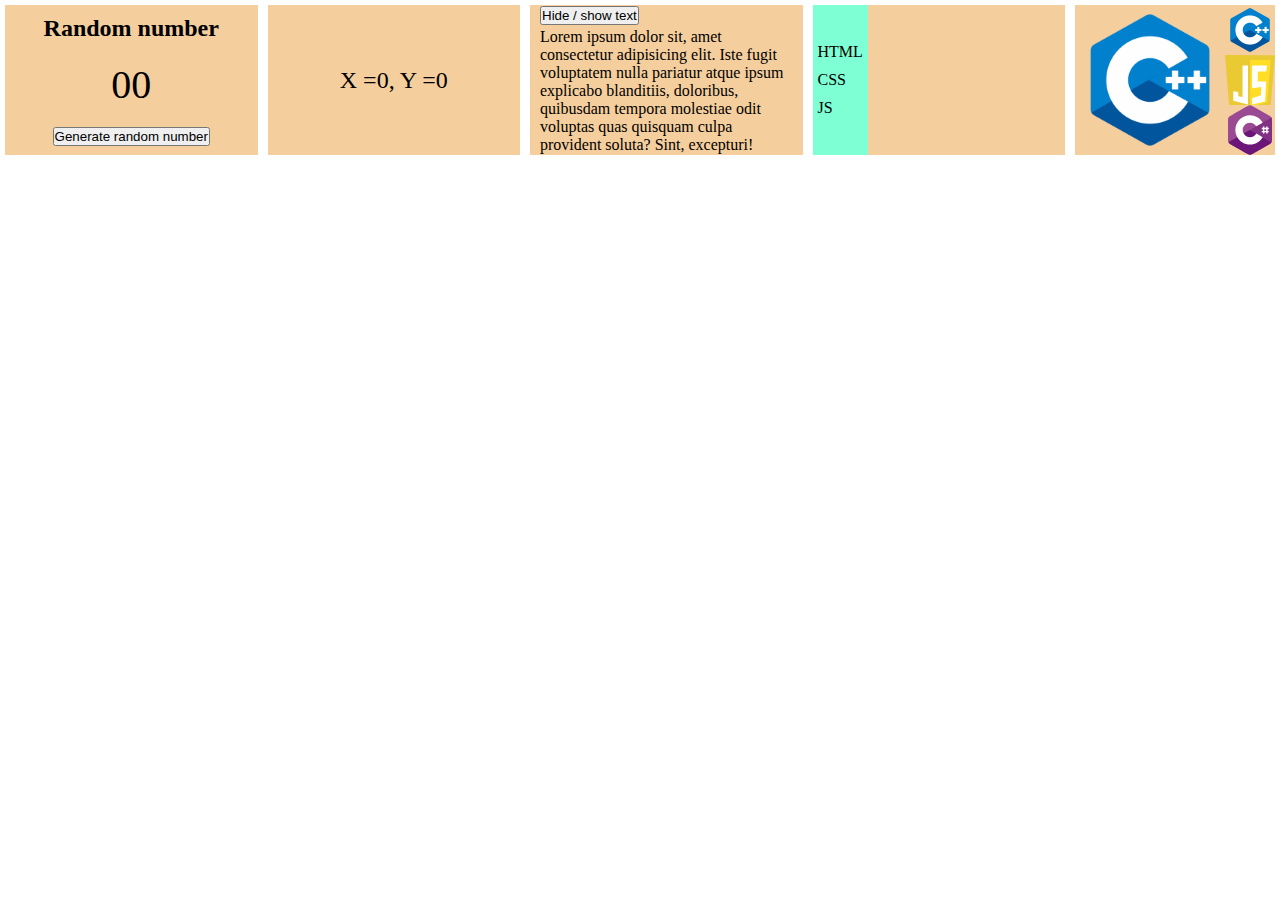
<file: js/index.html>
<!DOCTYPE html>
<html lang="en">
<head>
    <meta charset="UTF-8">
    <meta http-equiv="X-UA-Compatible" content="IE=edge">
    <meta name="viewport" content="width=device-width, initial-scale=1.0">
    <link rel="stylesheet" href="css/style.css">
    <title>Document</title>
</head>
<body>
    <div class="box box1">
        <h1>Random number</h1>
        <div class="random-number">00</div>
        <button class="generate">Generate random number</button>
    </div>
    <div class="box box2">
        X = <span class="X-coord">0</span>, Y = <span class="Y-coord">0</span>
    </div>
    <div class="box box3">
        <button class="hide-button">Hide / show text</button>
        <div class="content">
            Lorem ipsum dolor sit, amet consectetur adipisicing elit. Iste fugit voluptatem nulla pariatur atque ipsum explicabo blanditiis, doloribus, quibusdam tempora molestiae odit voluptas quas quisquam culpa provident soluta? Sint, excepturi!
        </div>
    </div>
    <div class="box box4">
        <div class="left-column">
            <div class="box4__button html-button">HTML</div>
            <div class="box4__button css-button">CSS</div>
            <div class="box4__button js-button">JS</div>
        </div>
        <div class="right-column">
            <div class="right-column__content html-content">
                HyperText Markup Language — «язык гипертекстовой разметки») — стандартизированный язык гипертекстовой разметки документов для просмотра веб-страниц в браузере. 
            </div>
            <div class="right-column__content css-content">
                Cascading Style Sheets «каскадные таблицы стилей») — формальный язык описания внешнего вида документа (веб-страницы).
            </div>
            <div class="right-column__content js-content">
                мультипарадигменный язык программирования. Поддерживает объектно-ориентированный, императивный и функциональный стили. 
            </div>
            
        </div>
    </div>
    <div class="box box5">
        <div class="box__big"></div>
        <div class="box5__line">
            <div class="box__small img1"></div>
            <div class="box__small img2"></div>
            <div class="box__small img3"></div>
        </div>
    </div>
</body>
<script src="./js/script.js"></script>
</html>
</file>
<file: js/css/style.css>
* {
    margin: 0;
    padding: 0;
}

body {
    display: flex;

}

.box {
    width: 300px;
    height: 150px;
    background-color: rgb(245, 206, 158);
    display: flex;
    flex-direction: column;
    justify-content: space-around;
    align-items: center;
    margin: 5px;
}

.random-number {
    font-size: 40px;
}

h1 {
    font-size: 24px;
}

.box2 {
    display: flex;
    flex-direction: row;
    justify-content: center;
    font-size: 24px;
}

.box3 {
    align-items: flex-start;
    padding: 0px 10px;
}

.content.hidden {
    visibility: hidden;
}

.box4 {
    display: flex;
    flex-direction: row;
    justify-content: flex-start;
}

.box4 .left-column {
    display: flex;
    flex-direction: column;
    justify-content: center;
    background-color: aquamarine;
    height: 100%;
}

.box4__button {
    padding: 5px 5px;
}

.box4__button:hover {
    background-color: rgb(150, 202, 231);
    cursor: pointer;
}

.box4__button.active {
    background-color: rgb(41, 202, 149);
}

.right-column {
    height: 100%;
}

.right-column__content {
    display: none;
}

.right-column__content.active {
    display: flex;
    align-items: flex-start;
    padding: 10px;
}

.box5 {
    width: 200px;
    display: flex;
    flex-direction: row;
    justify-content: flex-start;

}

.box__big {
    width: 150px;
    height: 150px;
    background-image: url("../img/img1.png");
    background-size: cover;
}


.box__small {
    width: 50px;
    height: 50px;
    background-size: cover;
}

.box__small:hover {
    background-color: rgb(245, 235, 224);
    cursor: pointer;
}

.img1 {
    background-image: url("../img/img1.png");
    background-size: cover;
}

.img2 {
    background-image: url("../img/img2.svg");
    background-size: cover;
}

.img3 {
    background-image: url("../img/img3.svg");
    background-size: cover;
}
</file>
